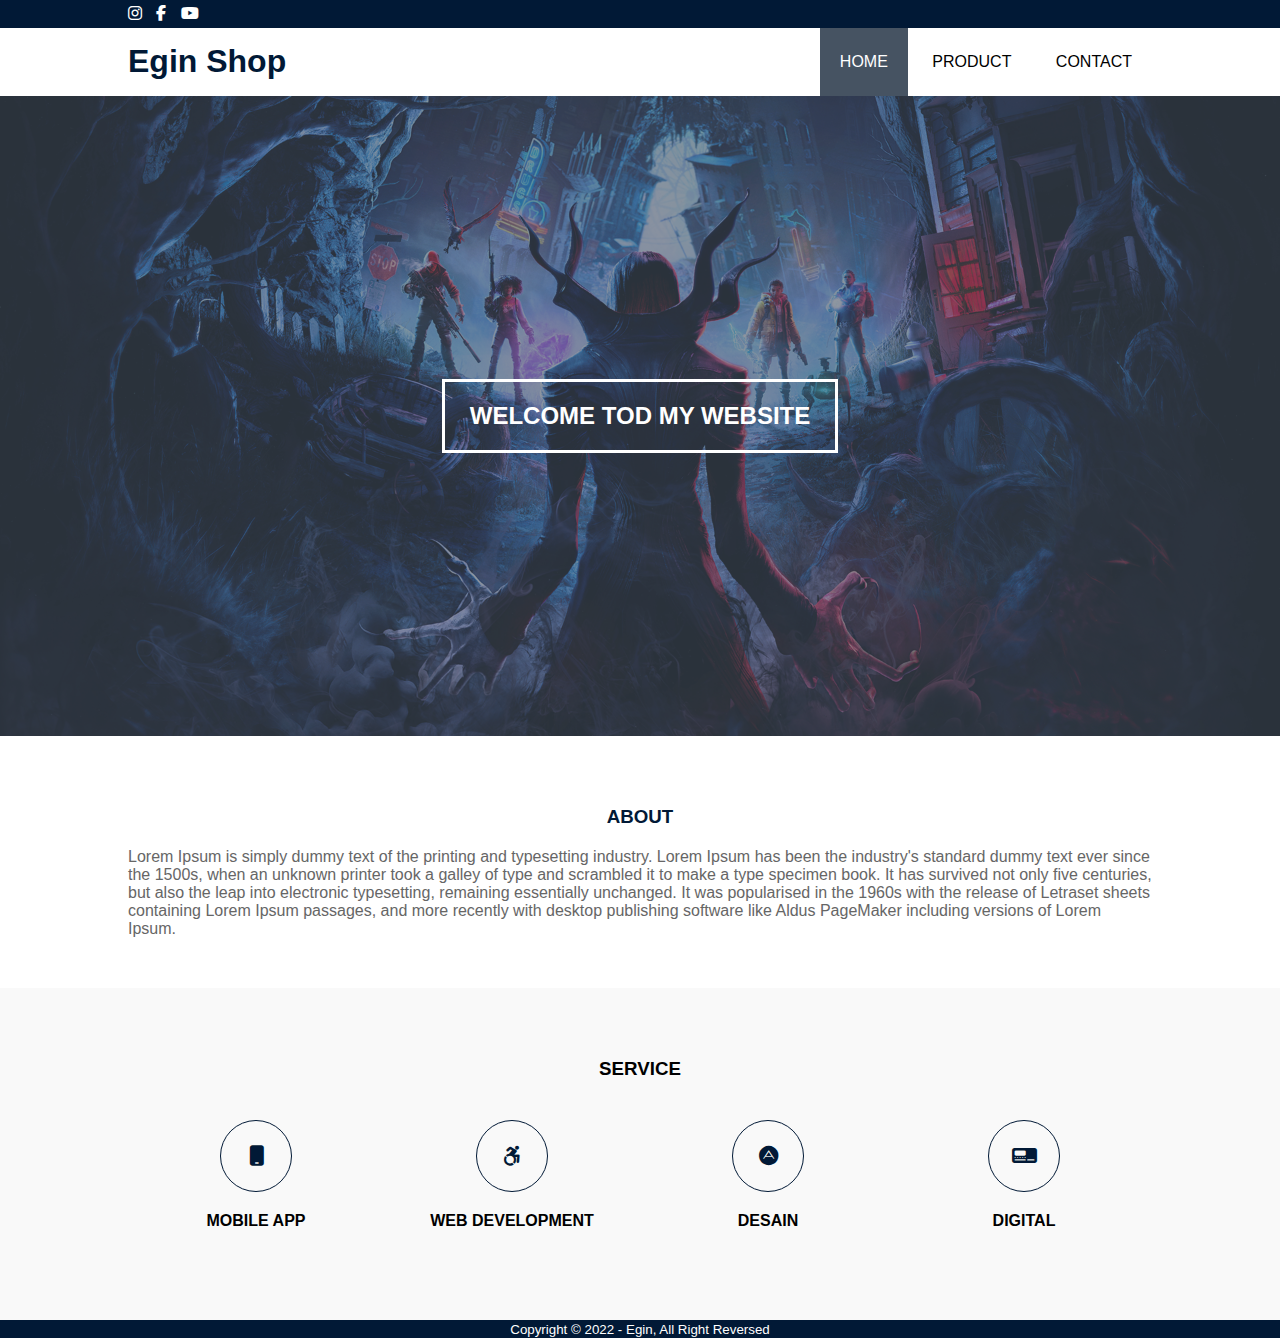
<file: ShopOnline/index.html>
<!DOCTYPE html>
<html lang="en">
<head>
    <meta charset="UTF-8">
    <meta http-equiv="X-UA-Compatible" content="IE=edge">
    <meta name="viewport" content="width=device-width, initial-scale=1.0">
    <title>Shop</title>
    <link rel="stylesheet" href="css/style.css">
    <link rel="stylesheet" href="https://cdnjs.cloudflare.com/ajax/libs/font-awesome/6.1.2/css/all.min.css">
</head>
<body>
    <!-- header -->
    <div class="medsos">
        <div class="container">
            <ul>
                <li><a href="https://www.instagram.com/egin_ryzen/"><i class="fa-brands fa-instagram"></i></a></li>
                <li><a href="#"><i class="fa-brands fa-facebook-f"></i></a></li>
                <li><a href="#"><i class="fa-brands fa-youtube"></i></a></li>
            </ul>
        </div>
    </div>
    <header>
        <div class="container">
            <h1><a href="index.html"></a>Egin Shop</h1>
            <ul>
                <li class="active"><a href="index.html">HOME</a></li>
                <li><a href="produk.html">PRODUCT</a></li>
                <li><a href="kontak.html">CONTACT</a></li>
            </ul>
    </div>
    </header>
    <!--banner-->
    <section class="banner">
        <h2>WELCOME TOD MY WEBSITE</h2>
    </section>

    <!--about-->
    <section class="about">
        <div class="container">
            <h3>ABOUT</h3>
            <p>Lorem Ipsum is simply dummy text of the printing and typesetting industry. Lorem Ipsum has been the industry's standard dummy text ever since the 1500s, when an unknown printer took a galley of type and scrambled it to make a type specimen book. It has survived not only five centuries, but also the leap into electronic typesetting, remaining essentially unchanged. It was popularised in the 1960s with the release of Letraset sheets containing Lorem Ipsum passages, and more recently with desktop publishing software like Aldus PageMaker including versions of Lorem Ipsum.</p>

        </div>
    </section>

    <!--service-->
    <section class="servis">
        <div class="container">
            <h3>
                SERVICE
            </h3>
            <div class="box">
                <div class="col-4">
                    <div class="icon"><i class="fa-solid fa-mobile"></i></div>
                    <h4>MOBILE APP</h4>
                </div>
                <div class="col-4">
                    <div class="icon"><i class="fa-brands fa-accessible-icon"></i></div>
                    <h4>WEB DEVELOPMENT</h4>
                </div>
                <div class="col-4">
                    <div class="icon"><i class="fa-brands fa-adn"></i></div>
                    <h4>DESAIN</h4>
                </div>
                <div class="col-4">
                    <div class="icon"><i class="fa-solid fa-tachograph-digital"></i></div>
                    <h4>DIGITAL</h4>
                </div>
            </div>
        </div>
    </section>

    <!--footer-->
    <footer>
        <div class="container">
            <small>
                Copyright &copy; 2022 - Egin, All Right Reversed
            </small>
        </div>
    </footer>
</body>
</html>
</file>
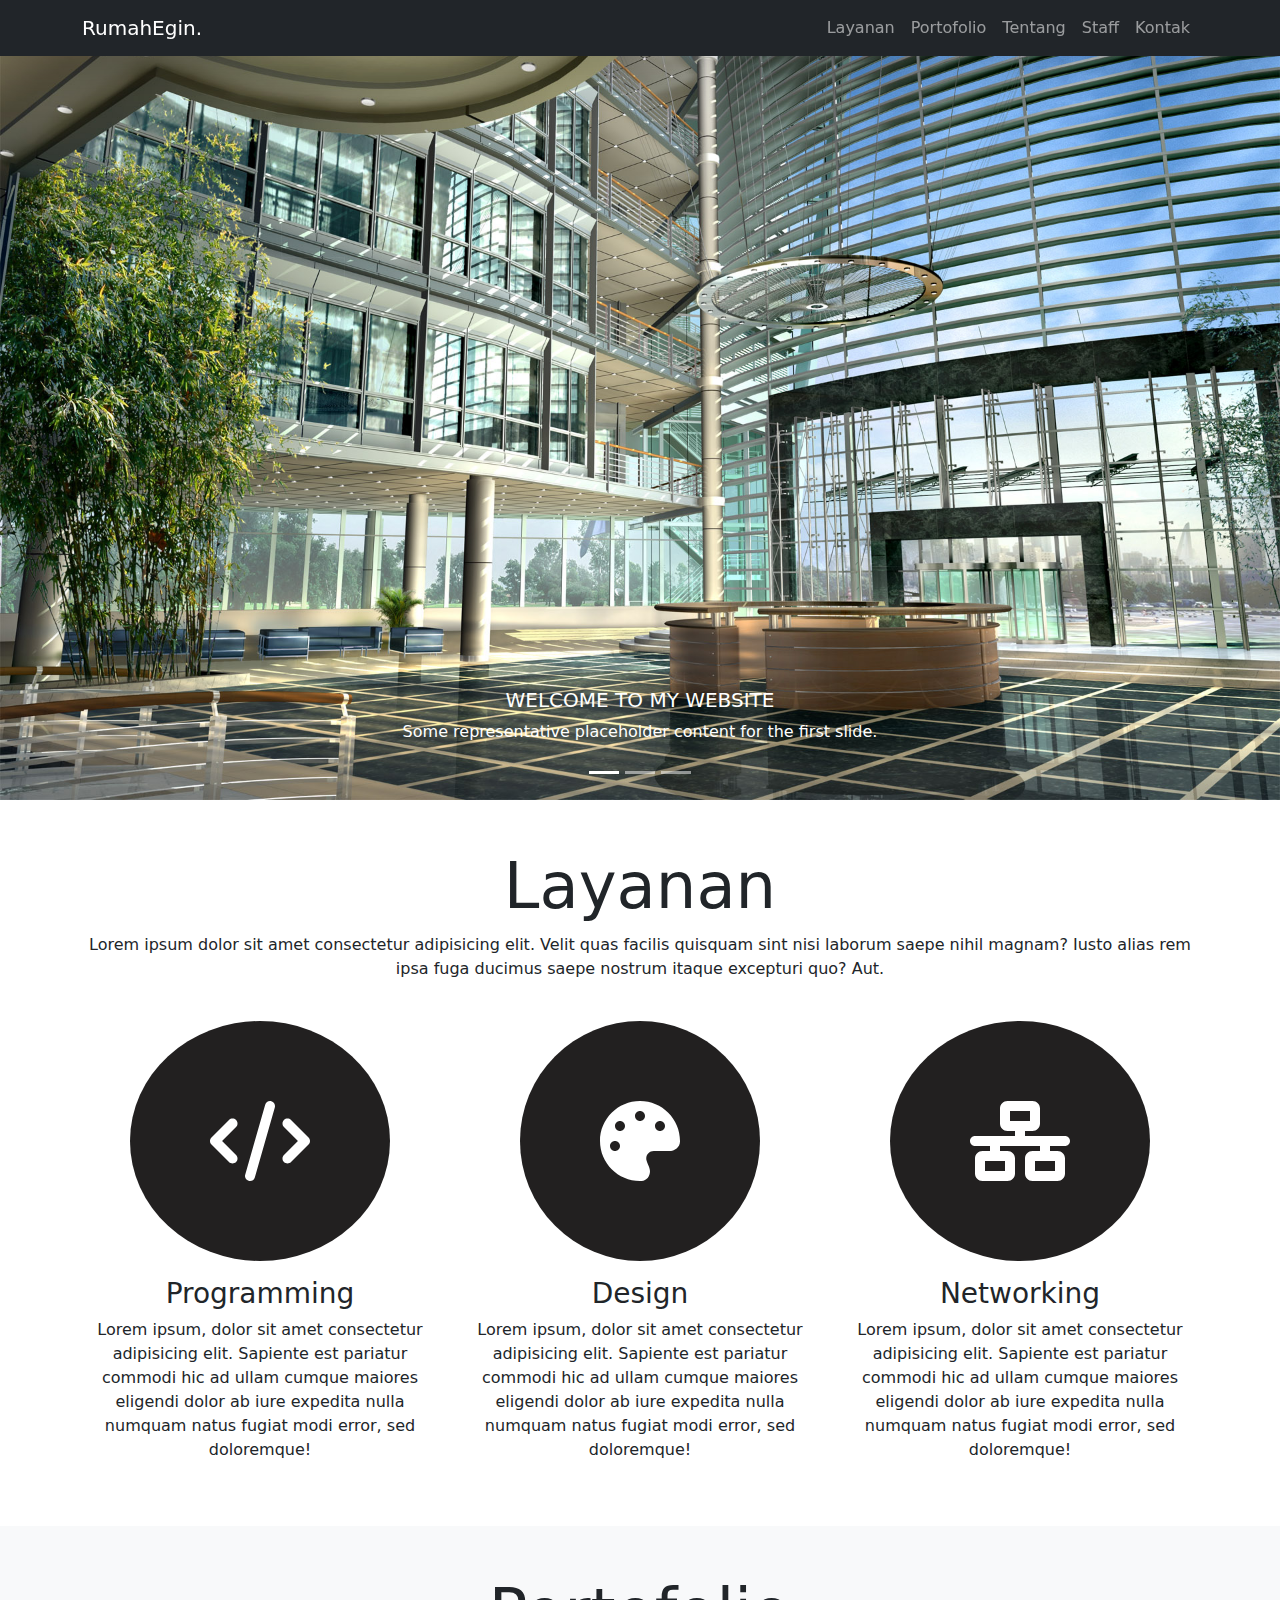
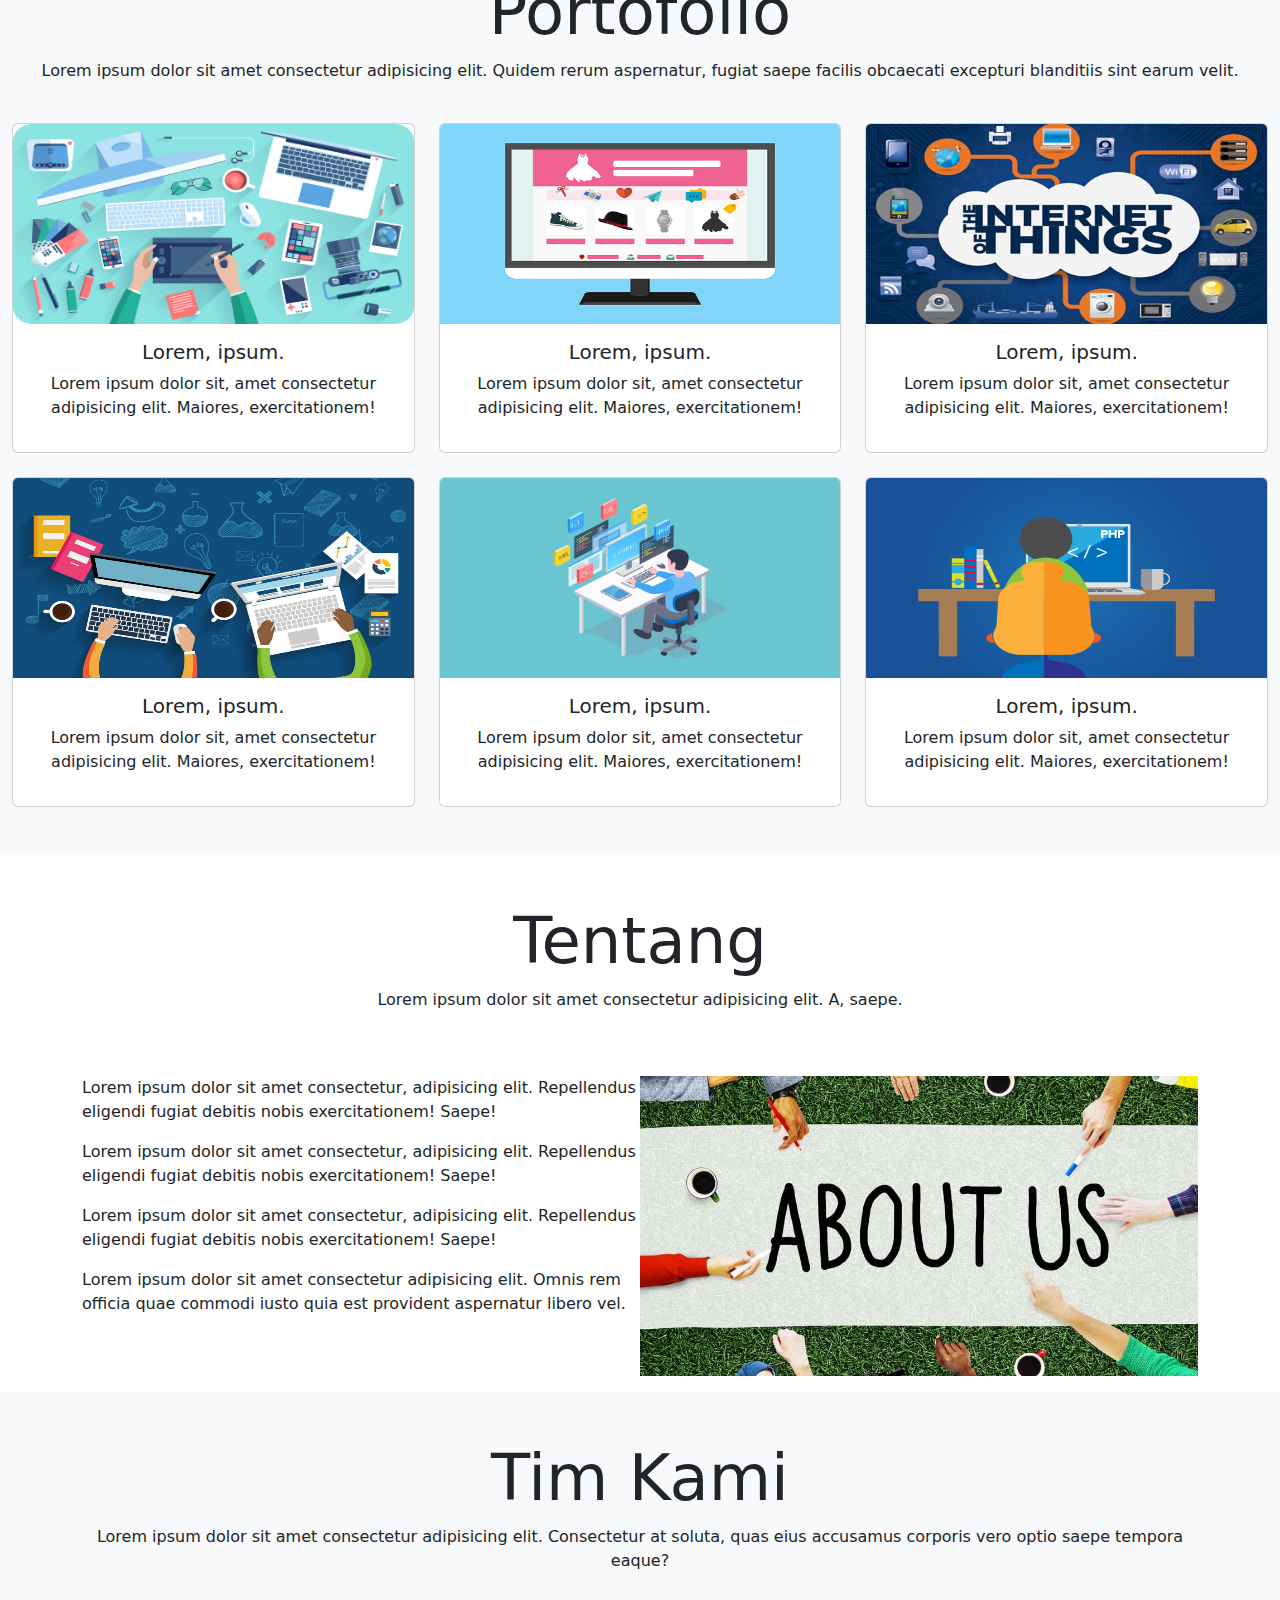
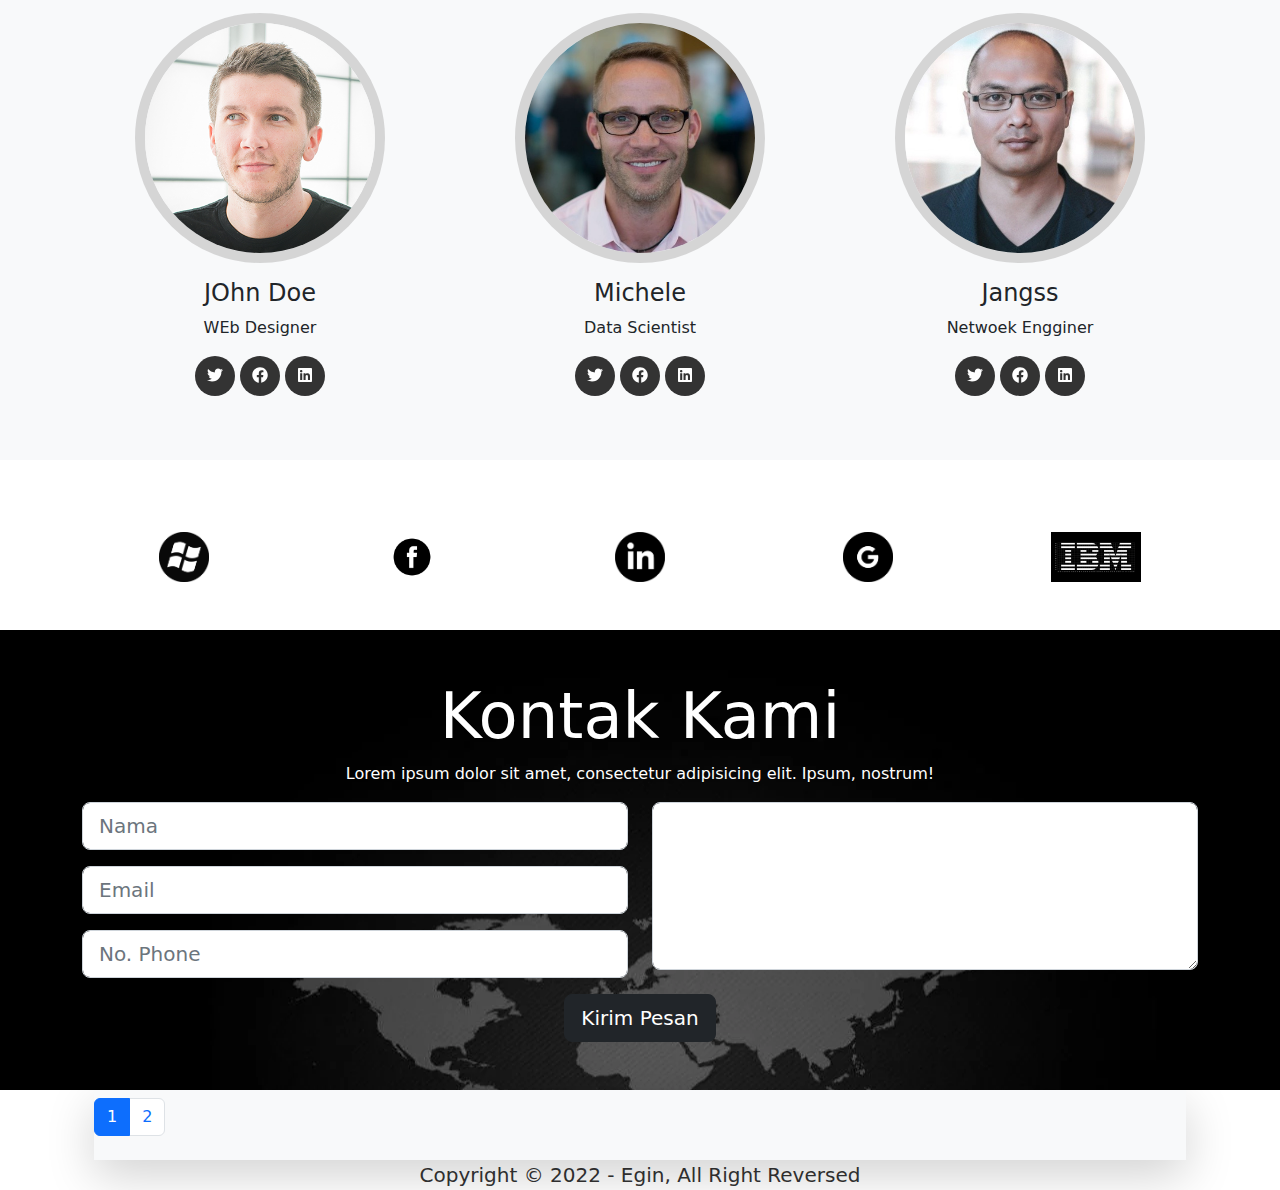
<file: ShopOnline/index2.html>
<!DOCTYPE html>
<html lang="en">
<head>
    <meta charset="UTF-8">
    <meta http-equiv="X-UA-Compatible" content="IE=edge">
    <meta name="viewport" content="width=device-width, initial-scale=1.0">
    <title>Profile</title>
    <link rel="stylesheet" href="bootstrap5/css/bootstrap.min.css">
    <link rel="stylesheet" href="css/style2.css">
    <link rel="stylesheet" href="fontawesome-free-6.2.0-web/css/all.min.css">
</head>
<body>
    <nav class="navbar navbar-expand-lg navbar-dark bg-dark shadow-lg fixed-top">
        <div class="container">
          <a class="navbar-brand" href="#">RumahEgin.</a>
          <button class="navbar-toggler" type="button" data-bs-toggle="collapse" data-bs-target="#navbarText" aria-controls="navbarText" aria-expanded="false" aria-label="Toggle navigation">
            <span class="navbar-toggler-icon"></span>
          </button>
          <div class="collapse navbar-collapse text-right" id="navbarText">
            <ul class="navbar-nav ms-auto mb-2 mb-lg-0">
              <li class="nav-item">
                <a class="nav-link" href="#layanan">Layanan</a>
              </li>
              <li class="nav-item">
                <a class="nav-link" href="#portofolio">Portofolio</a>
              </li>
              <li class="nav-item">
                <a class="nav-link" href="#tentang">Tentang</a>
              </li>
              <li class="nav-item">
                <a class="nav-link" href="#staff">Staff</a>
              </li>
              <li class="nav-item">
                <a class="nav-link" href="#kontak">Kontak</a>
              </li>
            </ul>
            
          </div>
        </div>
      </nav>
      <div id="carouselExampleCaptions" class="carousel slide" data-bs-ride="carousel">
        <div class="carousel-indicators">
          <button type="button" data-bs-target="#carouselExampleCaptions" data-bs-slide-to="0" class="active" aria-current="true" aria-label="Slide 1"></button>
          <button type="button" data-bs-target="#carouselExampleCaptions" data-bs-slide-to="1" aria-label="Slide 2"></button>
          <button type="button" data-bs-target="#carouselExampleCaptions" data-bs-slide-to="2" aria-label="Slide 3"></button>
        </div>
        <div class="carousel-inner">
          <div class="carousel-item active">
            <img src="css/slide2.jpg" class="d-block w-100" alt="...">
            <div class="carousel-caption d-none d-md-block">
              <h5>WELCOME TO MY WEBSITE</h5>
              <p>Some representative placeholder content for the first slide.</p>
            </div>
          </div>
          <div class="carousel-item">
            <img src="css/slide.webp" class="d-block w-100" alt="...">
            <div class="carousel-caption d-none d-md-block">
              
            </div>
          </div>
          <div class="carousel-item">
            <img src="css/slide3.jpg" class="d-block w-100" alt="...">
            <div class="carousel-caption d-none d-md-block">
              
            </div>
          </div>
        </div>
        <button class="carousel-control-prev" type="button" data-bs-target="#carouselExampleCaptions" data-bs-slide="prev">
          <span class="carousel-control-prev-icon" aria-hidden="true"></span>
          <span class="visually-hidden"></span>
        </button>
        <button class="carousel-control-next" type="button" data-bs-target="#carouselExampleCaptions" data-bs-slide="next">
          <span class="carousel-control-next-icon" aria-hidden="true"></span>
          <span class="visually-hidden"></span>
        </button>
      </div>
      <!-- layanan -->
      <div class="container-fluid layanan pt-5 pb-5">
        <div class="container text-center">
            <h2 class="display-3" id="layanan">
                Layanan
            </h2>
            <p>
                Lorem ipsum dolor sit amet consectetur adipisicing elit. Velit quas facilis quisquam sint nisi laborum saepe nihil magnam? Iusto alias rem ipsa fuga ducimus saepe nostrum itaque excepturi quo? Aut.
            </p>
            <div class="row pt-4">
                <div class="col-md-4">
                    <span class="lingkaran"> 
                        <i class="fa-solid fa-code fa-5x"></i>
                    </span>
                    <h3 class="mt-3">
                        Programming
                    </h3>
                    <p>
                        Lorem ipsum, dolor sit amet consectetur adipisicing elit. Sapiente est pariatur commodi hic ad ullam cumque maiores eligendi dolor ab iure expedita nulla numquam natus fugiat modi error, sed doloremque!
                    </p>
                </div>

                <div class="col-md-4">
                    <span class="lingkaran"> 
                        <i class="fa-solid fa-palette fa-5x"></i>
                    </span>
                    <h3 class="mt-3">
                        Design
                    </h3>
                    <p>
                        Lorem ipsum, dolor sit amet consectetur adipisicing elit. Sapiente est pariatur commodi hic ad ullam cumque maiores eligendi dolor ab iure expedita nulla numquam natus fugiat modi error, sed doloremque!
                    </p>
                </div>

                <div class="col-md-4">
                    <span class="lingkaran"> 
                        <i class="fa-solid fa-network-wired fa-5x"></i>
                    </span>
                    <h3 class="mt-3">
                        Networking
                    </h3>
                    <p>
                        Lorem ipsum, dolor sit amet consectetur adipisicing elit. Sapiente est pariatur commodi hic ad ullam cumque maiores eligendi dolor ab iure expedita nulla numquam natus fugiat modi error, sed doloremque!
                    </p>
                </div>
            </div>
        </div>
      </div>
      <!-- portofoilio -->
      <div class="container-fluid pt-5 pb-5 bg-light">
        <div class="conatiner text-center">
            <h2 class="display-3" id="portofolio">Portofolio</h2>
            <p>
                Lorem ipsum dolor sit amet consectetur adipisicing elit. Quidem rerum aspernatur, fugiat saepe facilis obcaecati excepturi blanditiis sint earum velit.
            </p>
            <div class="row pt-4 gx-4 gy-4">
                <div class="col-md-4">

                    <div class="card crop-img">
                        <img src="css/desain.png" class="card-img-top" width="200" height="200">
                        <div class="card-body">
                          <h5 class="card-title">Lorem, ipsum.</h5>
                          <p>
                            Lorem ipsum dolor sit, amet consectetur adipisicing elit. Maiores, exercitationem!
                          </p>
                        </div>
                      </div>
                </div>
                <div class="col-md-4">

                  <div class="card crop-img">
                      <img src="css/comp.png" class="card-img-top" width="200" height="200">
                      <div class="card-body">
                        <h5 class="card-title">Lorem, ipsum.</h5>
                        <p>
                          Lorem ipsum dolor sit, amet consectetur adipisicing elit. Maiores, exercitationem!
                        </p>
                      </div>
                    </div>
              </div>
              <div class="col-md-4">

                <div class="card crop-img">
                    <img src="css/iot.jpg" class="card-img-top" width="200" height="200">
                    <div class="card-body">
                      <h5 class="card-title">Lorem, ipsum.</h5>
                      <p>
                        Lorem ipsum dolor sit, amet consectetur adipisicing elit. Maiores, exercitationem!
                      </p>
                    </div>
                  </div>
            </div>
            <div class="col-md-4">

              <div class="card crop-img">
                  <img src="css/ds1.jpg" class="card-img-top" width="200" height="200">
                  <div class="card-body">
                    <h5 class="card-title">Lorem, ipsum.</h5>
                    <p>
                      Lorem ipsum dolor sit, amet consectetur adipisicing elit. Maiores, exercitationem!
                    </p>
                  </div>
                </div>
          </div>
          <div class="col-md-4">

            <div class="card crop-img">
                <img src="css/programming.jpg" class="card-img-top" width="200" height="200">
                <div class="card-body">
                  <h5 class="card-title">Lorem, ipsum.</h5>
                  <p>
                    Lorem ipsum dolor sit, amet consectetur adipisicing elit. Maiores, exercitationem!
                  </p>
                </div>
              </div>
        </div>
        <div class="col-md-4">

          <div class="card crop-img">
              <img src="css/pg.png" class="card-img-top" width="200" height="200">
              <div class="card-body">
                <h5 class="card-title">Lorem, ipsum.</h5>
                <p>
                  Lorem ipsum dolor sit, amet consectetur adipisicing elit. Maiores, exercitationem!
                </p>
              </div>
            </div>
      </div>
            </div>
        </div>
      </div>
      <!-- Tentang -->
      <div class="container-fluid pt-5">
          <div class="container">
            <h2 class="display-3 text-center" id="tentang">Tentang</h2>
            <p class="text-center">Lorem ipsum dolor sit amet consectetur adipisicing elit. A, saepe.
            </p>
            <div class="clearfix pt-5">
              <img src="css/about.jpg" class="col-md-6 float-md-end mb-3 crop-img" width="300" height="300">
              <p>
                Lorem ipsum dolor sit amet consectetur, adipisicing elit. Repellendus eligendi fugiat debitis nobis exercitationem! Saepe!
              </p>
              <p>
                Lorem ipsum dolor sit amet consectetur, adipisicing elit. Repellendus eligendi fugiat debitis nobis exercitationem! Saepe!
              </p>
              <p>
                Lorem ipsum dolor sit amet consectetur, adipisicing elit. Repellendus eligendi fugiat debitis nobis exercitationem! Saepe!
              </p>
              <p>
                Lorem ipsum dolor sit amet consectetur adipisicing elit. Omnis rem officia quae commodi iusto quia est provident aspernatur libero vel.
              </p>
            </div>
          </div>
      </div>
      <!-- Staff -->
      <div class="container-fluid pt-5 pb-5 bg-light">
        <div class="container text-center">
          <h2 class="display-3" id="staff">Tim Kami</h2>
          <p>
            Lorem ipsum dolor sit amet consectetur adipisicing elit. Consectetur at soluta, quas eius accusamus corporis vero optio saepe tempora eaque?
          </p>
          <div class="row pt-4 gx-4 gy-4">
            <div class="col-md-4 text-center tim">
              <img src="css/staff1.png" class="rounded-circle mb-3">
              <h4>JOhn Doe</h4>
              <p>
                WEb Designer
              </p>
              <p>
                <a href="" class="sosial"><i class="fa-brands fa-twitter"></i></a>
                <a href="" class="sosial"><i class="fa-brands fa-facebook"></i></a>
                <a href="" class="sosial"><i class="fa-brands fa-linkedin"></i></a>
              </p>
            </div>
            <div class="col-md-4 text-center tim">
              <img src="css/staff2.jpeg" class="rounded-circle mb-3">
              <h4>Michele</h4>
              <p>
                Data Scientist
              </p>
              <p>
                <a href="" class="sosial"><i class="fa-brands fa-twitter"></i></a>
                <a href="" class="sosial"><i class="fa-brands fa-facebook"></i></a>
                <a href="" class="sosial"><i class="fa-brands fa-linkedin"></i></a>
              </p>
            </div>
            <div class="col-md-4 text-center tim">
              <img src="css/staff3.jpg" class="rounded-circle mb-3">
              <h4>Jangss</h4>
              <p>
                Netwoek Engginer
              </p>
              <p>
                <a href="" class="sosial"><i class="fa-brands fa-twitter"></i></a>
                <a href="" class="sosial"><i class="fa-brands fa-facebook"></i></a>
                <a href="" class="sosial"><i class="fa-brands fa-linkedin"></i></a>
              </p>
            </div>
          </div>
        </div>
      </div>
      <!-- Client -->
      <div class="container-fluid client pt-5 pb-5">
        <div class="container text-center">
          <div class="row pt-4 gx-4 gy-4">
            <div class="col">
              <img src="css/microsoft.png">
            </div>
            <div class="col">
              <img src="css/fb.png">
            </div>
            <div class="col">
              <img src="css/in.png">
            </div>
            <div class="col">
              <img src="css/google.png">
            </div>
            <div class="col">
              <img src="css/ibm.png">
            </div>
          </div>
        </div>
      </div>
      <!-- Kontak -->
      <div class="container-fluid pt-5 pb-5 kontak">
        <div class="container">
          <h2 class="display-3 text-center" id="kontak">
            Kontak Kami
          </h2>
          <p class="text-center">Lorem ipsum dolor sit amet, consectetur adipisicing elit. Ipsum, nostrum!</p>
          <div class="row pb-3">
            <div class="col-md-6">
              <input class="form-control form-control-lg mb-3" type="text" placeholder="Nama">
              <input class="form-control form-control-lg mb-3" type="text" placeholder="Email">
              <input class="form-control form-control-lg" type="text" placeholder="No. Phone">
            </div>
            <div class="col-md-6">
              <textarea class="form-control form-control-lg" rows="5"></textarea>
            </div>
          </div>
          <div class="col-md-3 mx-auto text-center">
            <button type="button" class="btn btn-dark btn-lg">Kirim Pesan</button>
          </div>
        </div>
      </div>
     
      <footer>
        <div class="container">
          <div class="container-fluid">
            <nav class="navbar navbar-expand-lg navbar-light bg-light shadow-lg" aria-label="..." >
              <ul class="pagination">
                <li class="page-item active">
                  <a class="page-link" href="#">1 <span class="sr-only">(current)</span></a>
                </li>
                <li class="page-item"><a class="page-link" href="index.html">2</a></li>
              </ul>
            </nav>
          </div>
            <small>
                Copyright &copy; 2022 - Egin, All Right Reversed
            </small>
        </div>
    </footer>
    <script src="bootstrap5/js/bootstrap.min.js"></script>
    <script src="fontawesome-free-6.2.0-web/js/all.min.js"></script>
</body>
</html>
</file>
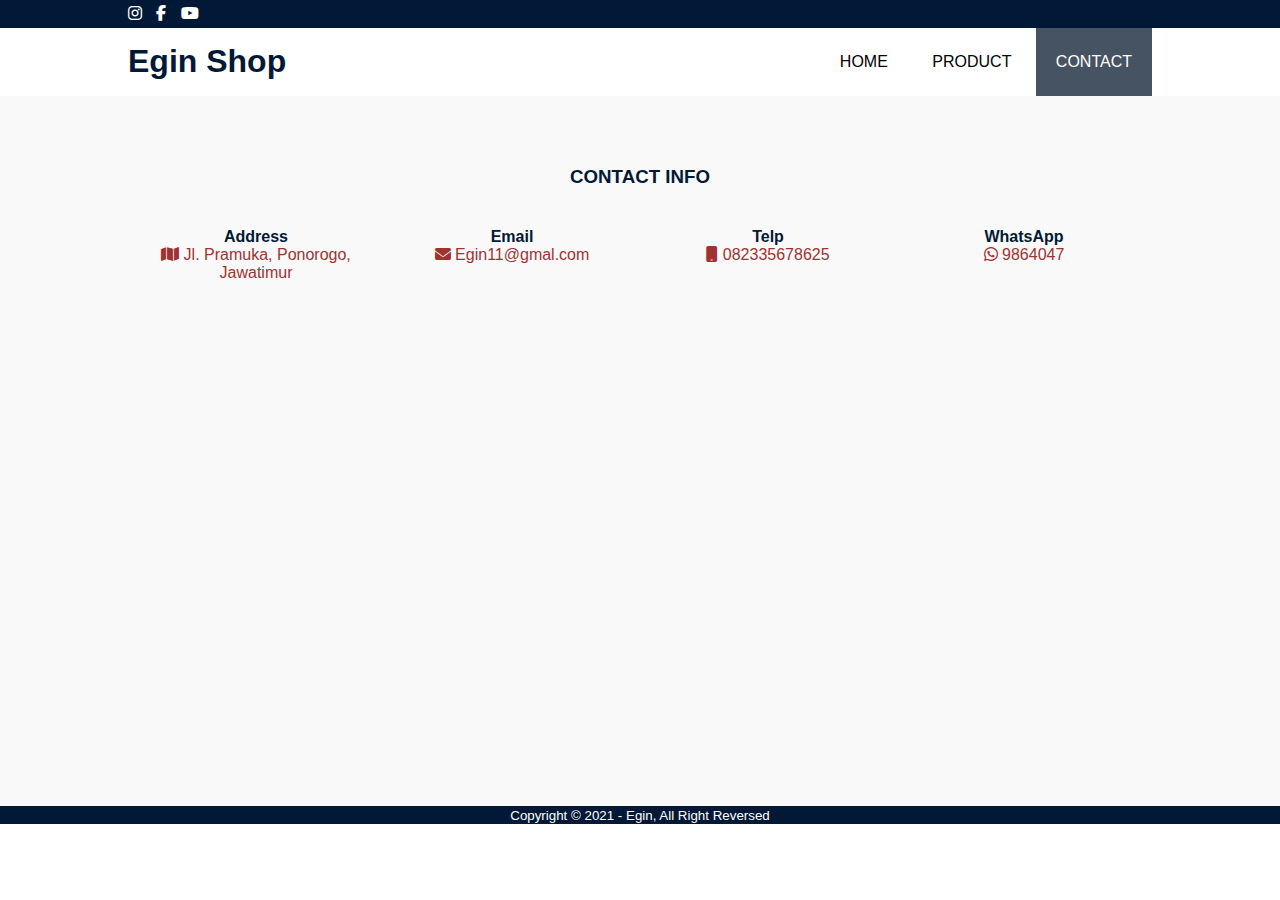
<file: ShopOnline/kontak.html>
<!DOCTYPE html>
<html lang="en">
<head>
    <meta charset="UTF-8">
    <meta http-equiv="X-UA-Compatible" content="IE=edge">
    <meta name="viewport" content="width=device-width, initial-scale=1.0">
    <title>Shop</title>
    <link rel="stylesheet" href="css/style.css">
    <link rel="stylesheet" href="https://cdnjs.cloudflare.com/ajax/libs/font-awesome/6.1.2/css/all.min.css">
</head>
<body>
    <!-- header -->
    <div class="medsos">
        <div class="container">
            <ul>
                <li><a href="#"><i class="fa-brands fa-instagram"></i></a></li>
                <li><a href="#"><i class="fa-brands fa-facebook-f"></i></a></li>
                <li><a href="#"><i class="fa-brands fa-youtube"></i></a></li>
            </ul>
        </div>
    </div>
    <header>
        <div class="container">
            <h1><a href="index.html"></a>Egin Shop</h1>
            <ul>
                <li><a href="index.html">HOME</a></li>
                <li><a href="produk.html">PRODUCT</a></li>
                <li  class="active"><a href="kontak.html">CONTACT</a></li>
            </ul>
    </div>
    </header>
    
    <!--about-->
    <section class="kontak">
        <div class="container">
            <h3>CONTACT INFO</h3>
            <div class="box">
                <div class="col-5">
                    <h4>Address</h4>
                    <p><i class="fa-solid fa-map"></i> Jl. Pramuka, Ponorogo, Jawatimur</p>
            </div>
            <div class="box">
                <div class="col-5">
                    <h4>Email</h4>
                    <p><i class="fa-solid fa-envelope"></i> Egin11@gmal.com</p>
            </div>
            <div class="box">
                <div class="col-5">
                    <h4>Telp</h4>
                    <p><i class="fa-solid fa-mobile"></i> 082335678625</p>
            </div>
            <div class="box">
                <div class="col-5">
                    <h4>WhatsApp</h4>
                    <p><i class="fa-brands fa-whatsapp"></i> 9864047</p>
            </div>
            <iframe src="https://www.google.com/maps/embed?pb=!1m18!1m12!1m3!1d3952.2166007219666!2d111.4641037!3d-7.872389899999998!2m3!1f0!2f0!3f0!3m2!1i1024!2i768!4f13.1!3m3!1m2!1s0x2e799f855088668d%3A0x2b70887fce01cba0!2sSMK%20Negeri%201%20Ponorogo!5e0!3m2!1sid!2sid!4v1661190122544!5m2!1sid!2sid" width="100%" height="450" style="border:0;" allowfullscreen="" loading="lazy" referrerpolicy="no-referrer-when-downgrade"></iframe>
        </div>
    </section>

    
    <!--footer-->
    <footer>
        <div class="container">
            <small>
                Copyright &copy; 2021 - Egin, All Right Reversed
            </small>
        </div>
    </footer>
</body>
</html>
</file>
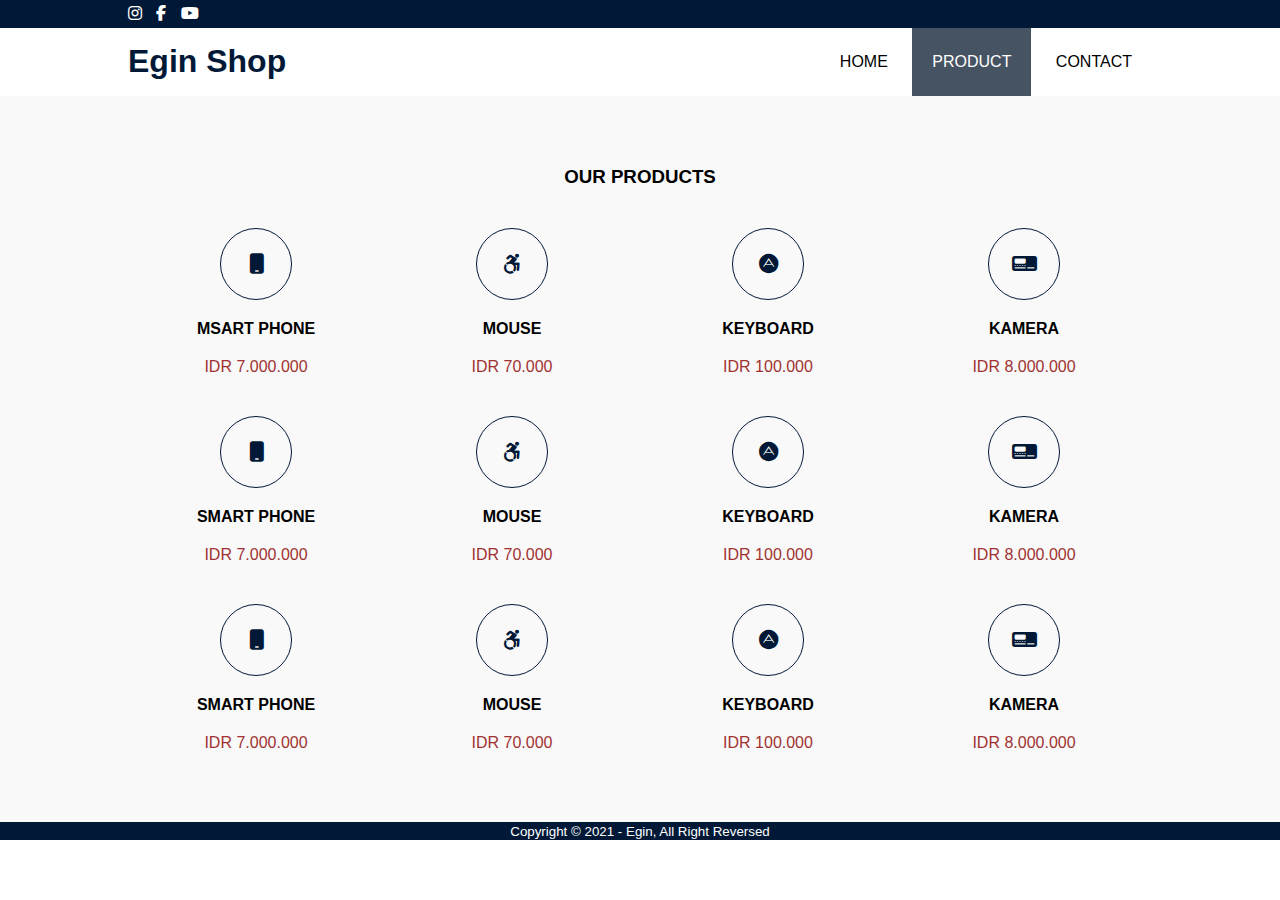
<file: ShopOnline/produk.html>
<!DOCTYPE html>
<html lang="en">
<head>
    <meta charset="UTF-8">
    <meta http-equiv="X-UA-Compatible" content="IE=edge">
    <meta name="viewport" content="width=device-width, initial-scale=1.0">
    <title>Shop</title>
    <link rel="stylesheet" href="css/style.css">
    <link rel="stylesheet" href="https://cdnjs.cloudflare.com/ajax/libs/font-awesome/6.1.2/css/all.min.css">
</head>
<body>
    <!-- header -->
    <div class="medsos">
        <div class="container">
            <ul>
                <li><a href="#"><i class="fa-brands fa-instagram"></i></a></li>
                <li><a href="#"><i class="fa-brands fa-facebook-f"></i></a></li>
                <li><a href="#"><i class="fa-brands fa-youtube"></i></a></li>
            </ul>
        </div>
    </div>
    <header>
        <div class="container">
            <h1><a href="index.html"></a>Egin Shop</h1>
            <ul>
                <li><a href="index.html">HOME</a></li>
                <li  class="active"><a href="produk.html">PRODUCT</a></li>
                <li><a href="kontak.html">CONTACT</a></li>
            </ul>
    </div>
    </header>

    <!--service-->
    <section class="servis">
        <div class="container">
            <h3>
                OUR PRODUCTS
                </h3>
            <div class="box">
                <div class="col-4">
                    <div class="icon"><i class="fa-solid fa-mobile"></i></div>
                    <h4> MSART PHONE</h4>
                    <p>IDR 7.000.000</p>
                </div>
                <div class="col-4">
                    <div class="icon"><i class="fa-brands fa-accessible-icon"></i></div>
                    <h4>MOUSE</h4>
                    <p>IDR 70.000</p>
                </div>
                <div class="col-4">
                    <div class="icon"><i class="fa-brands fa-adn"></i></div>
                    <h4>KEYBOARD</h4>
                    <p>IDR 100.000</p>
                </div>
                <div class="col-4">
                    <div class="icon"><i class="fa-solid fa-tachograph-digital"></i></div>
                    <h4>KAMERA</h4>
                    <p>IDR 8.000.000</p>
                </div>
                <div class="col-4">
                    <div class="icon"><i class="fa-solid fa-mobile"></i></div>
                    <h4>SMART PHONE</h4>
                    <p>IDR 7.000.000</p>
                </div>
                <div class="col-4">
                    <div class="icon"><i class="fa-brands fa-accessible-icon"></i></div>
                    <h4>MOUSE</h4>
                    <p>IDR 70.000</p>
                </div>
                <div class="col-4">
                    <div class="icon"><i class="fa-brands fa-adn"></i></div>
                    <h4>KEYBOARD</h4>
                    <p>IDR 100.000</p>
                </div>
                <div class="col-4">
                    <div class="icon"><i class="fa-solid fa-tachograph-digital"></i></div>
                    <h4>KAMERA</h4>
                    <p>IDR 8.000.000</p>
                </div>
                <div class="col-4">
                    <div class="icon"><i class="fa-solid fa-mobile"></i></div>
                    <h4>SMART PHONE</h4>
                    <p>IDR 7.000.000</p>
                </div>
                <div class="col-4">
                    <div class="icon"><i class="fa-brands fa-accessible-icon"></i></div>
                    <h4>MOUSE</h4>
                    <p>IDR 70.000</p>
                </div>
                <div class="col-4">
                    <div class="icon"><i class="fa-brands fa-adn"></i></div>
                    <h4>KEYBOARD</h4>
                    <p>IDR 100.000</p>
                </div>
                <div class="col-4">
                    <div class="icon"><i class="fa-solid fa-tachograph-digital"></i></div>
                    <h4>KAMERA</h4>
                    <p>IDR 8.000.000</p>
                </div>
            </div>
        </div>
    </section>

    <!--footer-->
    <footer>
        <div class="container">
            <small>
                Copyright &copy; 2021 - Egin, All Right Reversed
            </small>
        </div>
    </footer>
</body>
</html>
</file>
<file: ShopOnline/css/style.css>
*{
    padding: 0;
    margin: 0;
    font-family: sans-serif;
}
a{
    color: inherit;
    text-decoration: none;
}
.medsos{
    padding: 5px 0;
    background-color: #011936;
}
.medsos ul li{
    display: inline-block;
    color: #fff;
    margin-right: 10px;

}
.container{
    width: 80%;
    margin: 0 auto;

}
header h1{
    float: left;
    padding: 15px 0;
    color: #011936;
}
header ul{
    float: right;
}
header ul li{
    display: inline-block;
}
header ul li a{
    padding: 25px 20px;
    display: inline-block;
}
header ul li:hover{
    background-color: #465362;
    color: #fff;
}
.active{
    background-color: #465362;
    color: #fff;
}
.container:after{
    content: "";
    display: block;
    clear: both;
}
.banner{
    height: 60vh;
    background-image: url(../css/bg.jpg);
    background-size: cover;
    position: relative;
    display: flex;
    justify-content: center;
    align-items: center;
}
.banner:after{
    content: " ";
    display: block;
    position: absolute;
    top: 0;
    left: 0;
    right: 0;
    bottom: 0;
    background-color: rgb(70, 83, 98, .6);
}
.banner h2{
    color: #fff;
    z-index: 1;
    padding: 20px 25px;
    border: 3px solid #fff;
}
section{
    padding: 50px 0;
}
section h3{
    text-align: center;
    padding: 20px 0;
    color: #011936;
}
.about{
    color: #666;
}
footer{
    padding: 30px o;
    background-color: #011936;
    color: #fff;
    text-align: center;
}
.servis{
    background-color: #f9f9f9;
}
.servis h3{
    color: #000;
}
.box{
    color: #011936;
}
.box .col-4 p{
    color: #a13232;
}
.box::after{
    content: "";
    display: block;
    clear: both;
}
.box .col-4{
    width: 25%;
    padding: 20px;
    box-sizing: border-box;
    text-align: center;
    float: left;
}
.box .col-4 h4{
    color: black;
}
.icon{
    width: 70px;
    height: 70px;
    border: 1px solid;
    border-radius: 50%;
    text-align: center;
    line-height: 70px;
    font-size: 20px;
    margin: 0 auto;
}
.box .col-4 h4{
    margin: 20px 0;
}
.box .col-5{
    width: 25%;
    padding: 20px;
    box-sizing: border-box;
    text-align: center;
    float: left;
}
.col-5 p{
    color: #a13232;
}
.kontak{
    background-color: #f9f9f9;;
}
</file>
<file: ShopOnline/css/style2.css>
.banner{
    background-image: url(../css/wp.jpg);
    background-size: cover;
    padding-top: 20%;
    padding-bottom: 20%;
  color: #fff;
}
.lingkaran{
    display: inline-block;
    border-radius: 50%;
    margin: auto;
    color: #fff;
    padding: 80px;
    background-color: rgb(34, 32, 32);
}
.lingkaran i{
    position: relative;
    top: 30px;
}
.crop-img{
    object-fit: cover;
}
.crop-img img:hover{
    transform: scale(0.9);
}
.tim img{
    width: 250px;
    border: 10px solid #cccc;
}
.tim img:hover{
    transform: scale(0.9);
}
a.sosial{
    display: inline-block;
    width: 40px;
    height: 40px;
    color: #fff;
    border-radius: 50%;
    background-color: #333;
    line-height: 40px;
}
.client img{
    height: auto;
    max-height: 50px;
}
.client img:hover{
    transform: scale(1.5);
}
.kontak{
    background: url(../css/petawp.webp);
    background-size: cover;
    padding-bottom: 20%;
    padding-top: 20%;
    color: #fff;

}
footer{
    
    padding: 30px o;
    background-color:  rgb(255, 255, 255);
    color: #333;
    text-align: center;
}
footer small{
    font-size: 20px;
}
</file>
